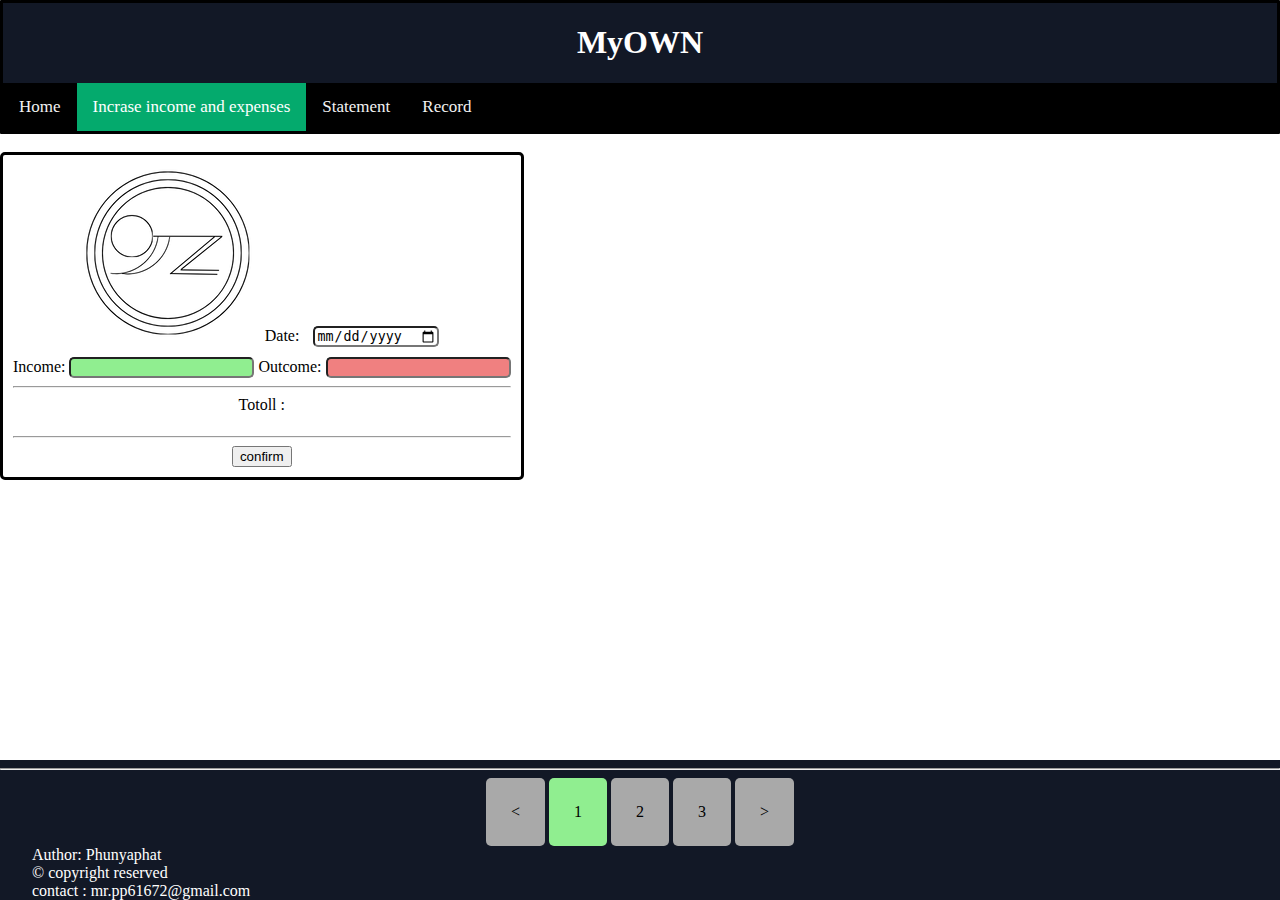
<file: AssignNote.html>
<!DOCTYPE html>
<html lang="en">
<head>
    <meta charset="UTF-8">
    <meta name="viewport" content="width=device-width, initial-scale=1.0">
    <title>Document</title>
    <link rel="stylesheet" href="Sum.css">
</head>
<body>
    <header>
        <nav class="Header">
            <H1 id="HeaderH1">MyOWN</H1>  
            
            <div class="topnav">
                <a href="index.html">Home</a>
                <a class="active" href="AssignNote.html">Incrase income and expenses </a>
                <a href="Summary .html">Statement</a>
                <a href="Record.html">Record</a>
            </div>
        </nav>
    </header>
    
    <Main class="Main"> <br>
        <div id="MonneyCheck">
            <img  id="Numpun" src="Picture - Copy/176 x 176 px).png" >
            <label id="CheckDate" class="DateboxAccount"> Date: </label>
            <input type="date" id="Date" class="DateboxAccount">
            <div id="Account">
                <label> Income:</label>
                <input type="number" id="Income">
                <label> Outcome:</label>
                <input type="number" id="Outcome"> <br>
                <hr>
                <label> Totoll :</label>
                <h5 id="Totoll"> </h5>
                <hr>
                <button id="Confirm"> confirm </button>
                
            </div>
            
        </div>
    </Main>

    <footer class="footer">
        <hr>
        <div class="pagination">
            <a href="AssignNote.html"> < </a>
            <a href="AssignNote.html" class="active"> 1 </a>
            <a href="Summary .html"> 2 </a>
            <a href="Record.html"> 3 </a>
            <a href="Summary.html"> > </a>

        </div>
        <div id="FooterElement">
        Author: Phunyaphat <br>
        &copy; copyright reserved <br>
        <div id="contact"></div>
        contact : mr.pp61672@gmail.com
        </div>
    </footer>

    <script src="InNOut.js"></script>
<body>
</html>
</file>
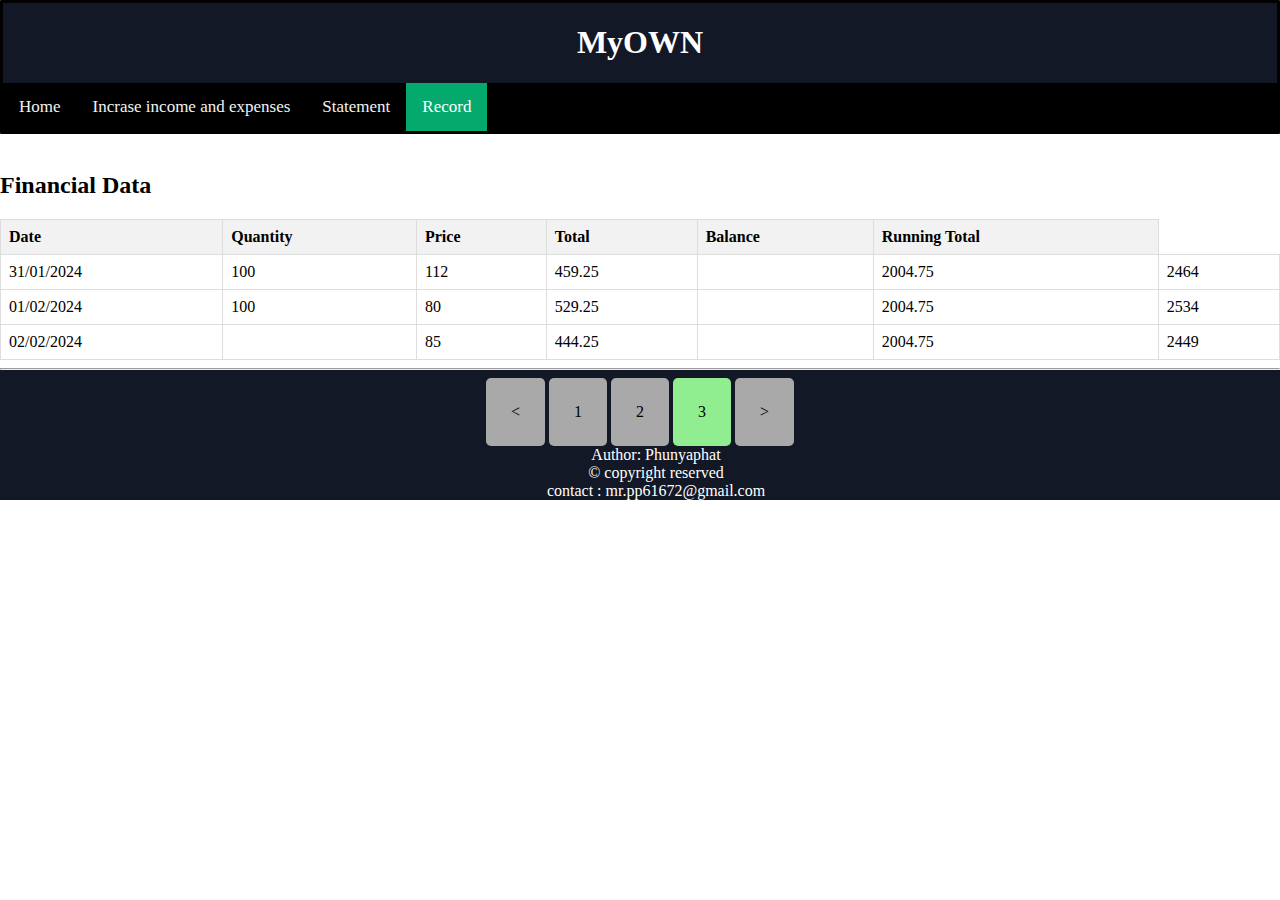
<file: Record.html>
<!DOCTYPE html>
<html lang="en">
<head>
    <meta charset="UTF-8">
    <meta name="viewport" content="width=device-width, initial-scale=1.0">
    <title>Document</title>
    <link rel="stylesheet" href="Sum.css">
</head>
<body>
    <header>
        <nav class="Header">
            <H1 id="HeaderH1">MyOWN</H1>  
            
            <div class="topnav">
                <a href="index.html">Home</a>
                <a href="AssignNote.html">Incrase income and expenses </a>
                <a href="Summary .html">Statement</a>
                <a class="active" href="Record.html">Record</a>
            </div>
        </nav>
    </header>
     
    <Main class="Main"> <br>
        <Main class="Main">
            <title>Financial Data</title>
            <style>
                table {
                  border-collapse: collapse;
                  width: 100%;
                }
            
                th, td {
                  border: 1px solid #dddddd;
                  text-align: left;
                  padding: 8px;
                }
            
                th {
                  background-color: #f2f2f2;
                }
              </style>
            </head>
            <body>
            
              <h2>Financial Data</h2>
            
              <table>
                <tr>
                  <th>Date</th>
                  <th>Quantity</th>
                  <th>Price</th>
                  <th>Total</th>
                  <th>Balance</th>
                  <th>Running Total</th>
                </tr>
                <tr>
                  <td>31/01/2024</td>
                  <td>100</td>
                  <td>112</td>
                  <td>459.25</td>
                  <td></td>
                  <td>2004.75</td>
                  <td>2464</td>
                </tr>
                <tr>
                  <td>01/02/2024</td>
                  <td>100</td>
                  <td>80</td>
                  <td>529.25</td>
                  <td></td>
                  <td>2004.75</td>
                  <td>2534</td>
                </tr>
                <tr>
                  <td>02/02/2024</td>
                  <td></td>
                  <td>85</td>
                  <td>444.25</td>
                  <td></td>
                  <td>2004.75</td>
                  <td>2449</td>
                </tr>
                <!-- Continue adding the remaining rows similarly -->
                <!-- ... -->
              </table>
        </Main>
    

    <footer class="footer">
        <hr>
        <div class="pagination">
            <a href="Summary .html"> < </a>
            <a href="AssignNote.html"> 1 </a>
            <a href="AssignNote.html"> 2 </a>
            <a href="Record.html" class="active"> 3 </a>
            <a href="Record.html"> > </a>
        <div id="FooterElement">
        Author: Phunyaphat <br>
        &copy; copyright reserved <br>
        <div id="contact"></div>
        contact : mr.pp61672@gmail.com
        </div>
    </footer>

    <script src="System.js"></script>

<script src="System.js"> </script>
</body>
</html>
</file>
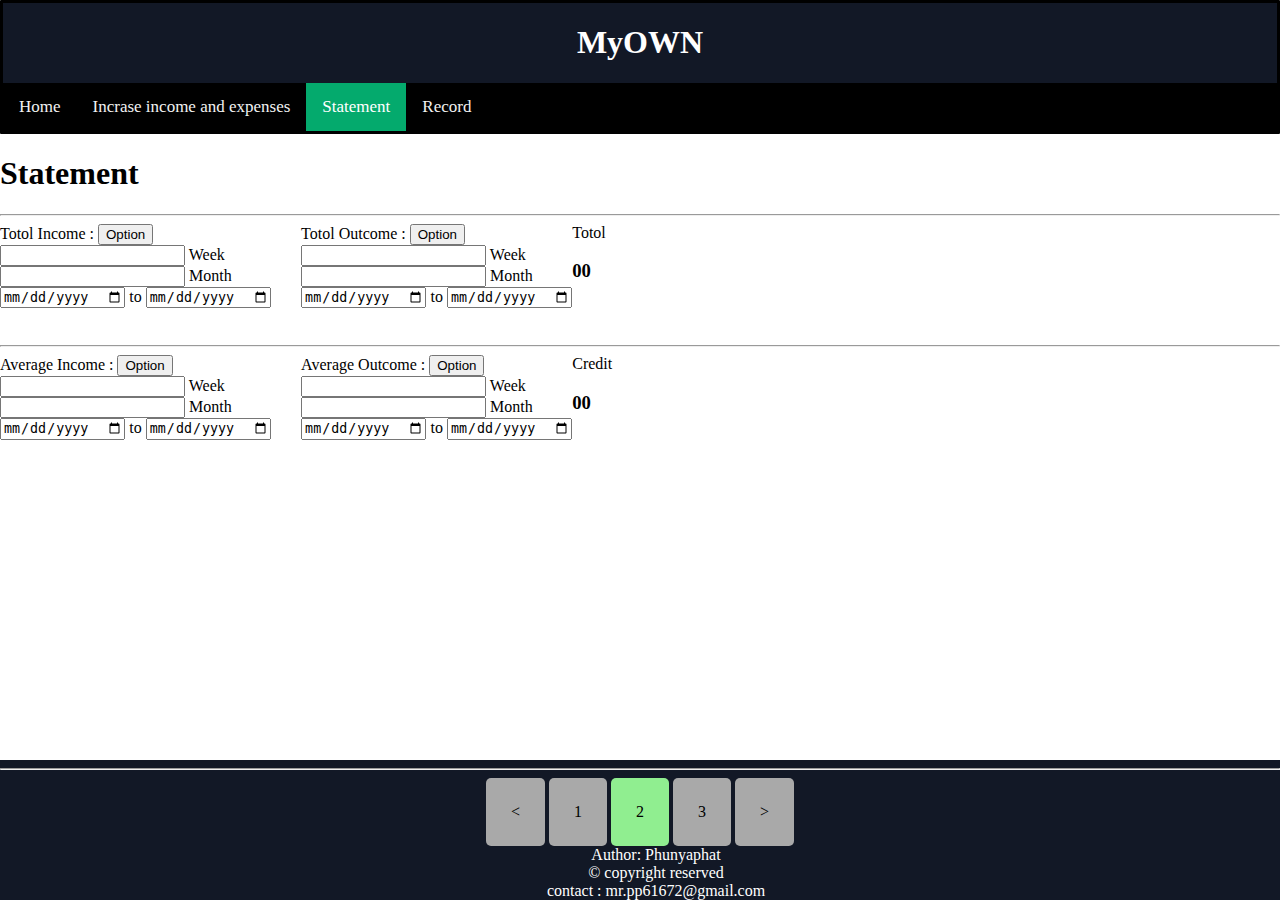
<file: Summary .html>
<!DOCTYPE html>
<html lang="en">
<head>
    <meta charset="UTF-8">
    <meta name="viewport" content="width=device-width, initial-scale=1.0">
    <title>Document</title>
    <link rel="stylesheet" href="Sum.css">
</head>
<body>
    <header>
        <nav class="Header">
            <H1 id="HeaderH1">MyOWN</H1>  
            
            <div class="topnav">
                <a href="index.html">Home</a>
                <a href="AssignNote.html">Incrase income and expenses </a>
                <a class="active" href="Summary .html">Statement</a>
                <a href="Record.html">Record</a>
            </div>
        </nav>
    </header>

 <Main class="Main">
    <div id="Summary">
        <h1>Statement</h1> <hr>
        
        <div class="TotolIncome">
        <label>Totol Income :</label>
        <button> Option </button>
                    <div class="InCOpContain"> 
                        <input id="IncomeSumperWeek" type="number"> <label>Week</label> <br>
                        <input id="IncomeSumperMonth" type="number"> <label>Month</label> <br>
                        <input id="IncomeDomain" type="date"> to <input id="IncomeRange" type="date"><br>
                        <h3 id="TotolIncomeDisplay"> </h3>
                    </div>
                
        </div>
    
        <div class="TotolOutcome">
            <label>Totol Outcome :</label>
            <button> Option </button>
                        <div class="OutcomeOpContain"> 
                            <input id="OutcomeSumperWeek" type="number"> <label>Week</label> <br>
                            <input id="OutcomeSumperMonth" type="number"> <label>Month</label> <br>
                            <input id="OutcomeDomain" type="date"> to <input id="OutcomeRange" type="date"><br>
                            <h3 id="TotolOurcomeDisplay"> </h3>
                        </div>
        </div>
        
        <label >Totol</label> 
        <H3 id="Totol"> 00 </H3>
    
        <br> <br> <hr>
    
        <div class="AverageIncome">
            <label>Average Income :</label>
            <button> Option </button>
                        <div class="AverIncomeContain"> 
                            <input id="AverIncomeperWeek" type="number"> <label>Week</label> <br>
                            <input id="AverIncomeperMonth" type="number"> <label>Month</label> <br>
                            <input id="AverIncomeDomain" type="date"> to <input id="AverIncomeRange" type="date"><br>
                            <h3 id="AverIncomeDisplay"> </h3>
                        </div>
                    
            </div>
    
            <div class="AverageOutcome">
                <label>Average Outcome :</label>
                <button> Option </button>
                            <div class="AverOutcomeContain"> 
                                <input id="AverOutcomeperWeek" type="number"> <label>Week</label> <br>
                                <input id="AverOutcomeperMonth" type="number"> <label>Month</label> <br>
                                <input id="AverOutcomeDomain" type="date"> to <input id="AverOutcomeRange" type="date"><br>
                                <h3 id="AverOutcomeDisplay"> </h3>
                            </div>
                        
                </div>
    
            <label>Credit</label> 
            <H3 id="Credit"> 00 </H3>
    
    </div>
    </Main>

<footer class="footer">
        <hr>
        <div class="pagination">
            <a href="AssignNote.html"> < </a>
            <a href="AssignNote.html"> 1 </a>
            <a href="Summary .html" class="active"> 2 </a>
            <a href="Record.html"> 3 </a>
            <a href="Record.html"> > </a>
        <div id="FooterElement">
        Author: Phunyaphat <br>
        &copy; copyright reserved <br>
        <div id="contact"></div>
        contact : mr.pp61672@gmail.com
        </div>
 </footer>

<script src="System.js"> </script>
</body>
</html>
</file>
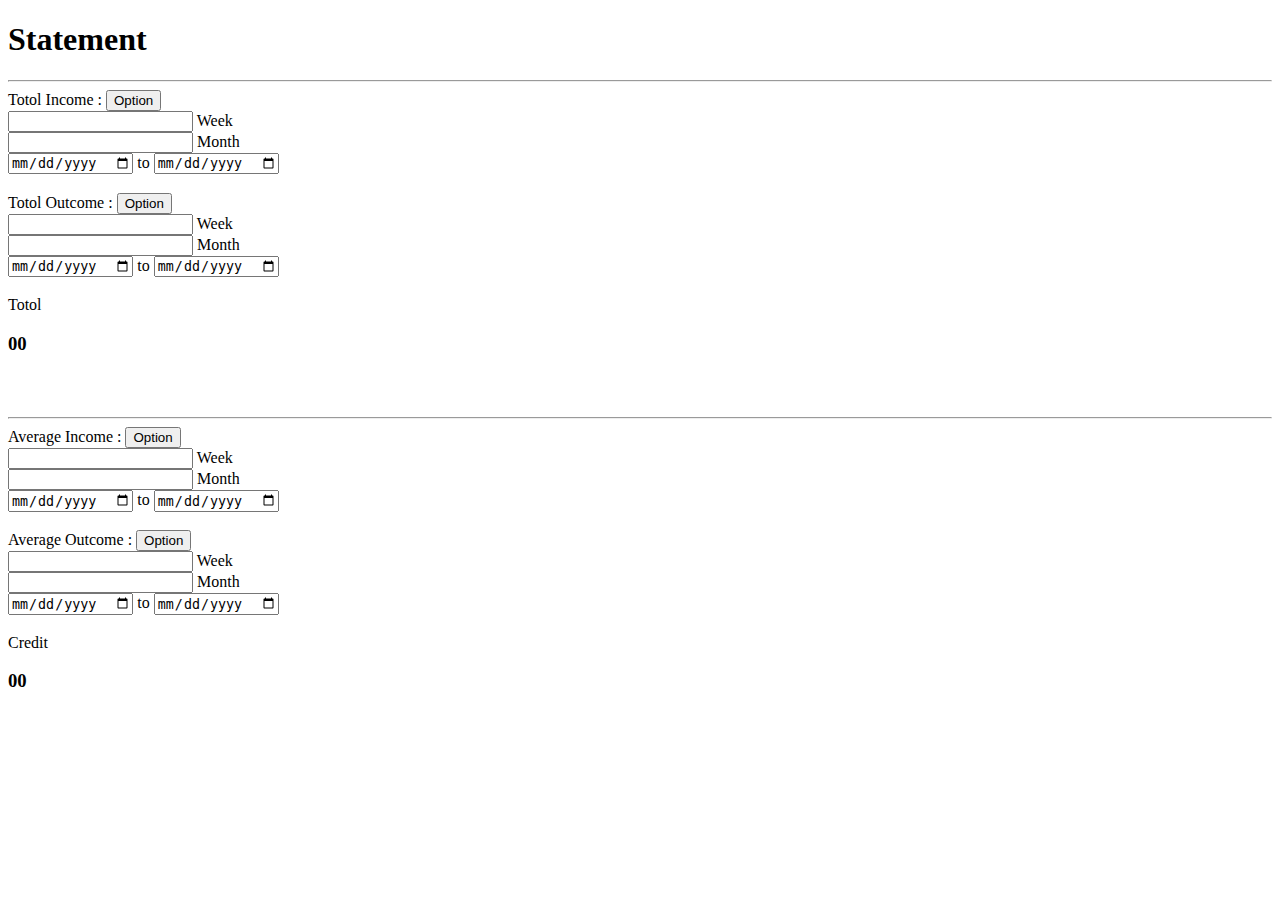
<file: Tast1.html>
<!DOCTYPE html>
<html lang="en">
<head>
    <meta charset="UTF-8">
    <meta name="viewport" content="width=device-width, initial-scale=1.0">
    <title>Statement</title>
    <!-- Include your CSS file if needed -->
    <!-- <link rel="stylesheet" href="your-styles.css"> -->
</head>
<body>
    <div id="Summary">
        <h1>Statement</h1> <hr>
        
        <div class="TotolIncome">
            <label>Totol Income :</label>
            <button onclick="calculateTotol('Income')">Option</button>
            <div class="InCOpContain"> 
                <input id="IncomeSumperWeek" type="number"> <label>Week</label> <br>
                <input id="IncomeSumperMonth" type="number"> <label>Month</label> <br>
                <input id="IncomeDomain" type="date"> to <input id="IncomeRange" type="date"><br>
                <h3 id="TotolIncomeDisplay"> </h3>
            </div>
        </div>

        <div class="TotolOutcome">
            <label>Totol Outcome :</label>
            <button onclick="calculateTotol('Outcome')">Option</button>
            <div class="OutcomeOpContain"> 
                <input id="OutcomeSumperWeek" type="number"> <label>Week</label> <br>
                <input id="OutcomeSumperMonth" type="number"> <label>Month</label> <br>
                <input id="OutcomeDomain" type="date"> to <input id="OutcomeRange" type="date"><br>
                <h3 id="TotolOurcomeDisplay"> </h3>
            </div>
        </div>
        
        <label >Totol</label> 
        <H3 id="Totol"> 00 </H3>
    
        <br> <br> <hr>
    
        <div class="AverageIncome">
            <label>Average Income :</label>
            <button onclick="calculateAverage('AverIncome')">Option</button>
            <div class="AverIncomeContain"> 
                <input id="AverIncomeperWeek" type="number"> <label>Week</label> <br>
                <input id="AverIncomeperMonth" type="number"> <label>Month</label> <br>
                <input id="AverIncomeDomain" type="date"> to <input id="AverIncomeRange" type="date"><br>
                <h3 id="AverIncomeDisplay"> </h3>
            </div>
        </div>
    
        <div class="AverageOutcome">
            <label>Average Outcome :</label>
            <button onclick="calculateAverage('AverOutcome')">Option</button>
            <div class="AverOutcomeContain"> 
                <input id="AverOutcomeperWeek" type="number"> <label>Week</label> <br>
                <input id="AverOutcomeperMonth" type="number"> <label>Month</label> <br>
                <input id="AverOutcomeDomain" type="date"> to <input id="AverOutcomeRange" type="date"><br>
                <h3 id="AverOutcomeDisplay"> </h3>
            </div>
        </div>
    
        <label>Credit</label> 
        <H3 id="Credit"> 00 </H3>
    </div>

    <script>
        function calculateTotol(type) {
            var sumperWeek = parseFloat(document.getElementById(type + "SumperWeek").value) || 0;
            var sumperMonth = parseFloat(document.getElementById(type + "SumperMonth").value) || 0;

            var domain = new Date(document.getElementById(type + "Domain").value);
            var range = new Date(document.getElementById(type + "Range").value);

            var days = (range - domain) / (1000 * 60 * 60 * 24);

            var total = sumperWeek + sumperMonth * (days / 30);

            document.getElementById("Totol" + type + "Display").textContent = total.toFixed(2);
        }

        function calculateAverage(type) {
            var sumperWeek = parseFloat(document.getElementById(type + "SumperWeek").value) || 0;
            var sumperMonth = parseFloat(document.getElementById(type + "SumperMonth").value) || 0;

            var domain = new Date(document.getElementById(type + "Domain").value);
            var range = new Date(document.getElementById(type + "Range").value);

            var days = (range - domain) / (1000 * 60 * 60 * 24);

            var average = (sumperWeek + sumperMonth * (days / 30)) / days;

            document.getElementById(type + "Display").textContent = average.toFixed(2);
        }
    </script>
</body>
</html>
</file>
<file: Sum.css>
/*NavBar*/
.Header {
    margin: 0%;
    display: block;
    text-align: center;
    border-style: solid;
    background-color: #121826;
    border-radius: 1px ;
    
}

.topnav {
    background-color: #000000;
    overflow: hidden;
  }
.topnav a {
    float: left;
    color: #f2f2f2;
    text-align: center;
    padding: 14px 16px;
    text-decoration: none;
    font-size: 17px;
  }
.topnav a:hover {
    background-color: #ddd;
    color: black;
  }
.topnav a.active {
    background-color: #04AA6D;
    color: white;
  }
#HeaderH1 {
    color: #ffffff;
}
/*Sum*/
.TotolIncome {
    display: block;
    margin: auto;
    float: inline-start;
}
.TotolOutcome {
    display: block;
    margin: auto;
    float: left;
    padding-left: 30px;
}
.AverageIncome {
    display: block;
    float: inline-start;
}
.AverageOutcome {
    display: block;
    float: left;
    padding-left: 30px;
}

/*AssignNote*/

#LogginBox {
    display: block;
    margin: auto;
    text-align: center;
    border-style:solid ;
    border-radius: 4px;
    float: inline-start;
    padding: 4px;
    background-image: url(Picture/Dear.png) ;
}
.InputBar {
    border-radius: 5px;
    background-color: yellow ;
    border-color: black ;
    text-align: center;
}

#Check {
    display: block;
    padding-top: 18em ;
}
#MonneyCheck {
    display: block;
    margin: auto;
    text-align: center;
    border-style: solid;
    float: inline-start;
    padding: 10px;
    border-radius: 5px;
}
#NumSign {
    padding-right: 10em;
}
.DateboxAccount {
    margin: 5px;
    margin-bottom: 10px;
    border-radius: 5px;
}
#Income {
    border-radius: 5px;
    background-color: lightgreen ;
}

#Outcome {
    border-radius: 5px;
    background-color: lightcoral;
}
#enroll {
    border-radius: 5px;
    background-color: plum;
}

.footer  {
    display: block;
    clear: both;
    background-color: #121826;
    position: sticky;
  }
  #FooterElement {
    display: block;
    color: white;
    padding-left: 2em;
    position: static;
  }
  #contact {
    display: block;
    text-align: right;
    padding-right: 2em;
    float: left;
  }

  .pagination {
    align-self: self-end;
}
.pagination a{ padding: 25px;
    border-radius: 5px;
    text-decoration: none;
    color: black;
    background-color: darkgray;
    display: inline-block;
}


.pagination {
    text-align: center;
    }

.pagination a:hover:not(.active){
    background-color: lightgreen;
}
    

.pagination .active{
    border-radius: 5px;
    background-color: lightgreen;
}


body {
    margin: 0;
    flex-direction: column;
    display: flex;
    min-height: 100vh;
}

.Main {
    flex: 1;
    margin: 0;
}
</file>
